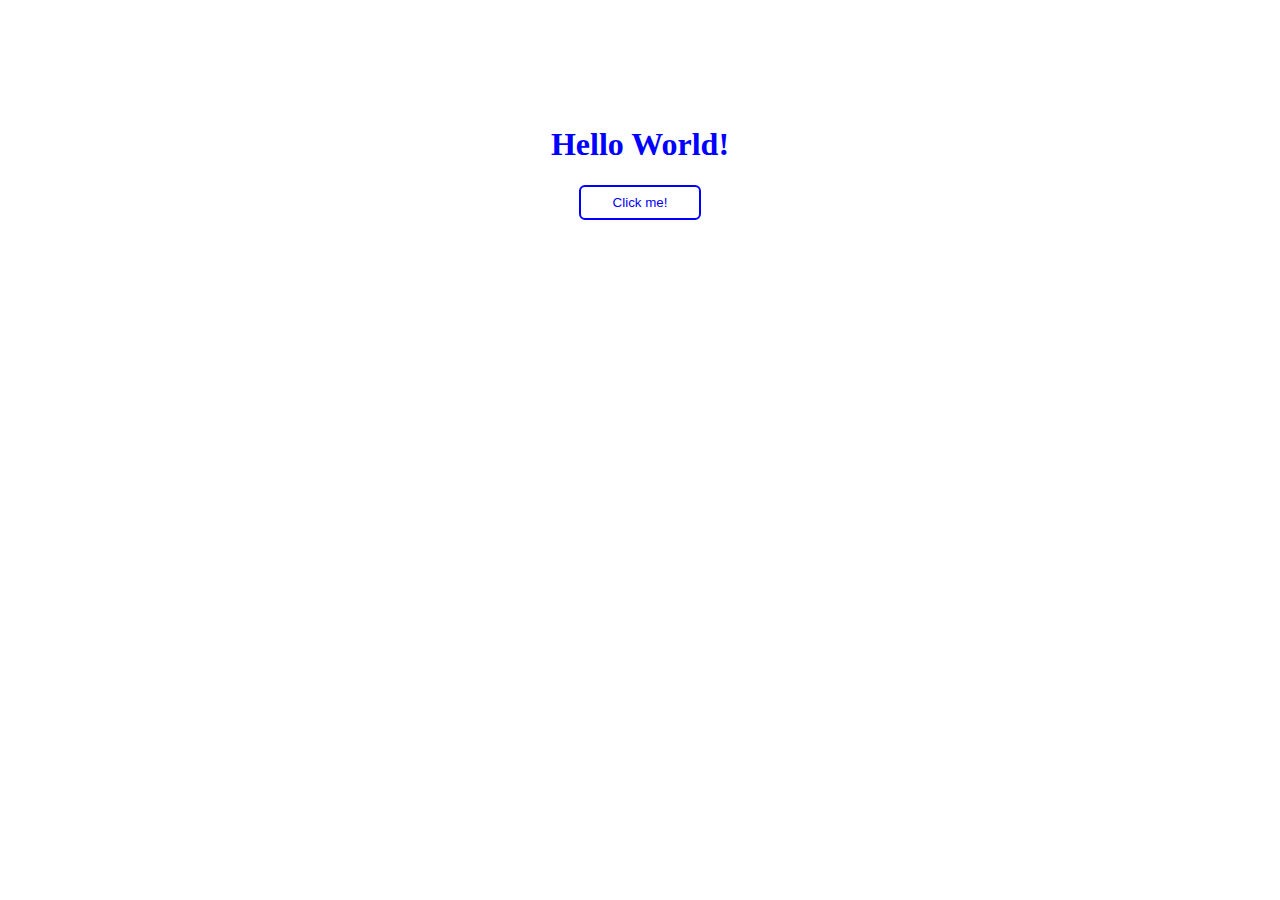
<file: uppgift-3/index.html>
<!DOCTYPE html>
<html lang="en">
  <head>
    <meta charset="UTF-8" />
    <meta name="viewport" content="width=device-width, initial-scale=1.0" />
    <title>Uppgift 3 - Hello World, Goodbye World</title>
    <link rel="stylesheet" href="style.css" />
  </head>
  <body>
  <div class="container">
    <h1 id="singleTxt">Hello World!</h1>
    
    <button type="button" id="singleBtn">Click me!</button>
    
    <script src="script.js"></script>
  </div>
  </body>
</html>
</file>
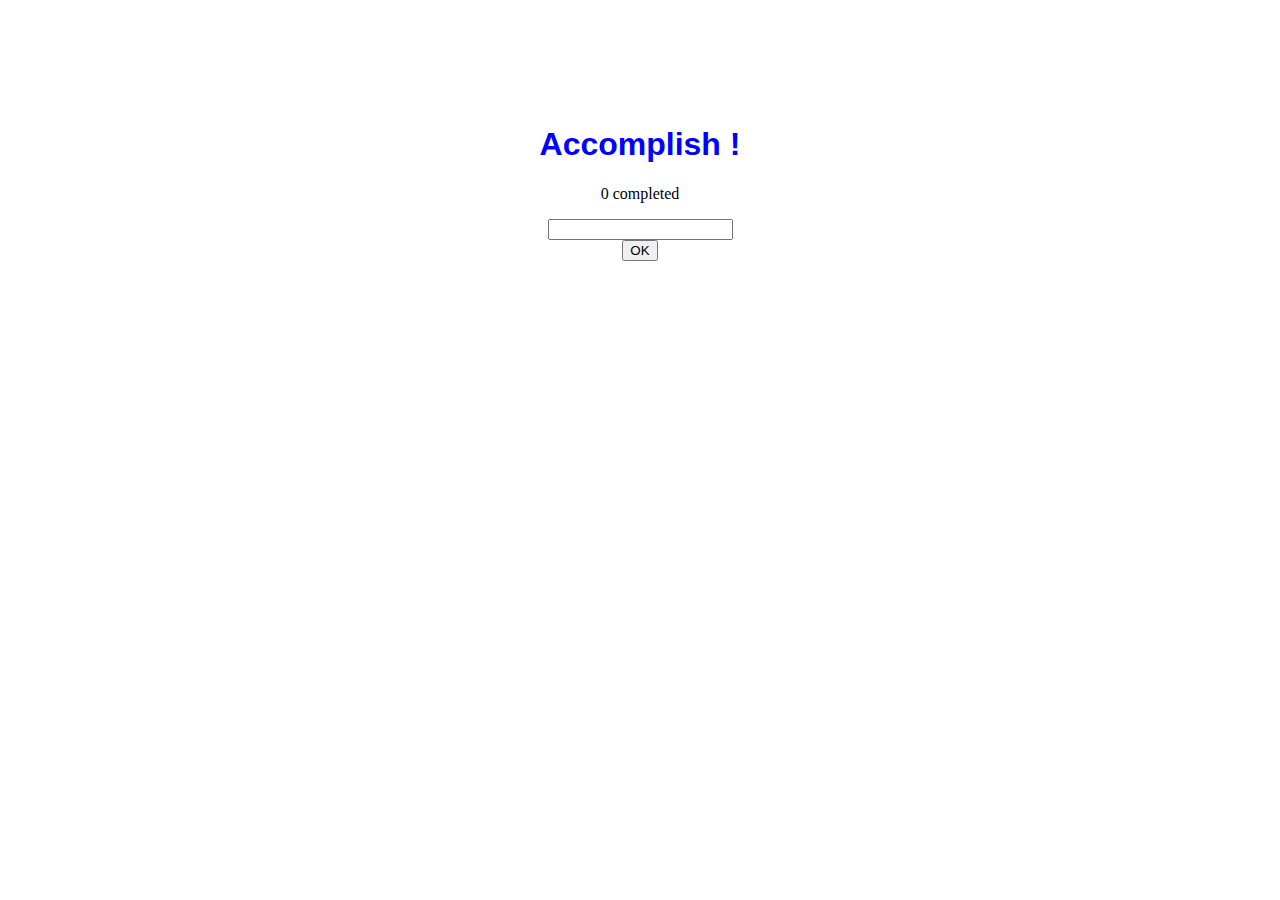
<file: uppgift-4/index.html>
<!DOCTYPE html>
<html lang="en">
  <head>
    <meta charset="UTF-8" />
    <meta name="viewport" content="width=device-width, initial-scale=1.0" />
    <title>Uppgift 4 - ToDo</title>
    <link rel="stylesheet" href="style.css" />
  </head>
  <body>
    <div class="container">
      <h1>Accomplish !</h1>
    
      <p>0 completed</p>
    
      <div class="input">
        <div>
          <label for="input"></label>
          <input type="text" name="input">
        </div>
      </div>

      <button>OK</button>
        
      <small></small>

      <ul>

      </ul>
    </div>
    
    <script src="script.js"></script>
    
  </body>
</html>
</file>
<file: uppgift-3/style.css>
/* Ändra h1:s färg till blå */
/* Tillägg: Centrera horisontellt, flytta ner från toppen på sidan, ändra typsnitt */

h1 {
  color: blue;
  text-align: center;
  font-family: "Georgia";
}
button  {
  margin: 0 auto;
  display: block;
  color: blue;
  padding: 8px 32px;
  border-radius: 6px;
  background: transparent;
  border: 2px solid blue;

}
button:hover  {
  background-color: rgba(236, 197, 124, 0.89);
  color: blue;
}
.container  {
  margin-top: 10%;
}
</file>
<file: uppgift-4/style.css>
h1  {
    color: blue;
    font-family: 'Lucida Sans', 'Lucida Sans Regular', 'Lucida Grande', 'Lucida Sans Unicode', Geneva, Verdana, sans-serif;
    text-align: center;
  }

  .container  {

    text-align: center;
    margin-top: 10%;

  }
  
  .completed  {
    text-decoration: line-through;
    color: #888;
  }

  .trashcan {
    font-size: 15px;
    margin-left: 10px;
    cursor: pointer;
  }
</file>
